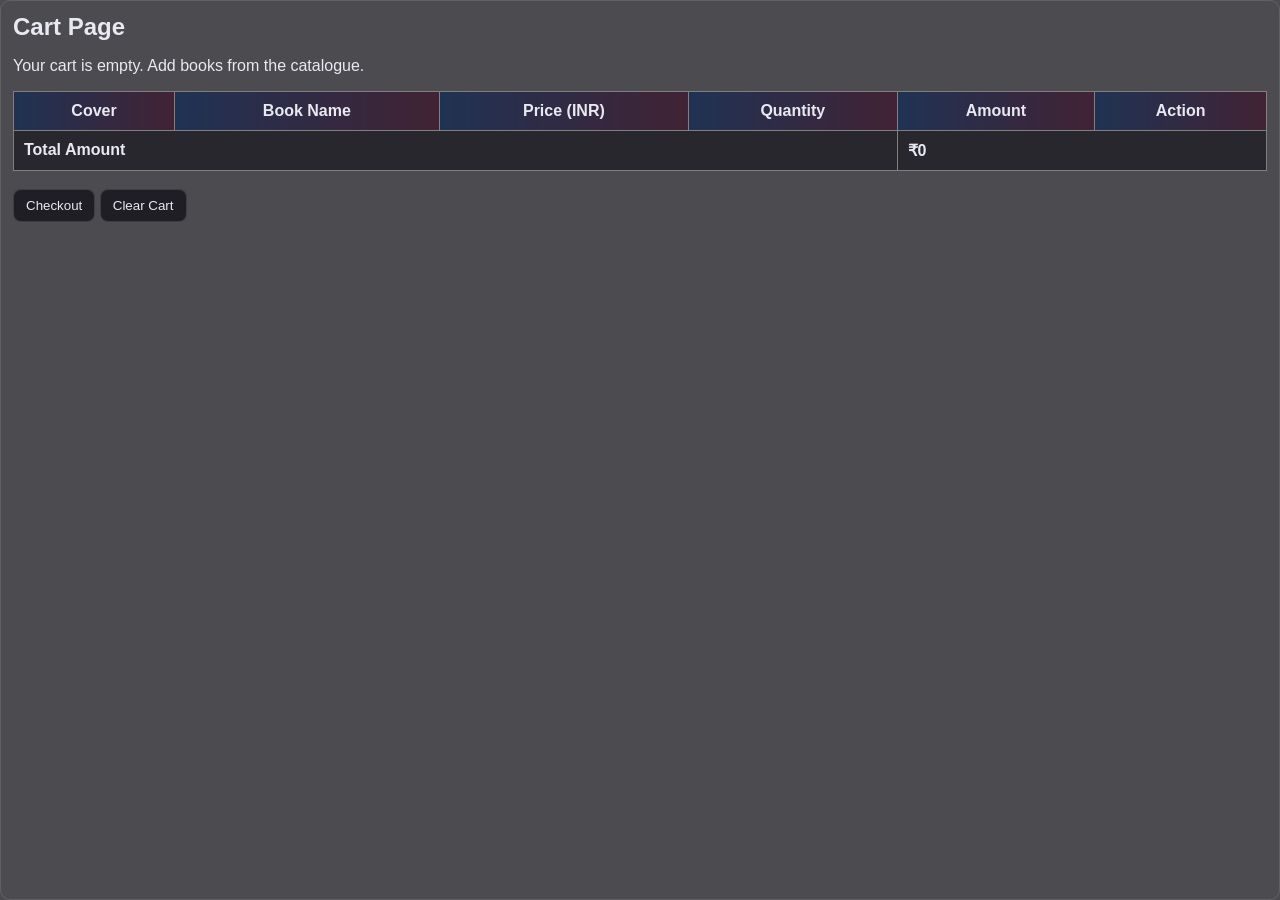
<file: cart.html>
<html>
<head>
    <link rel="stylesheet" href="style.css">
    <script src="store.js"></script>
</head>

<body class="page">

    <h2>Cart Page</h2>

    <p id="cartEmpty" style="display:none;">Your cart is empty. Add books from the catalogue.</p>

    <table border="1">
        <tr>
            <th>Cover</th>
            <th>Book Name</th>
            <th>Price (INR)</th>
            <th>Quantity</th>
            <th>Amount</th>
            <th>Action</th>
        </tr>

        <tbody id="cartBody"></tbody>

        <tr>
            <td colspan="4"><b>Total Amount</b></td>
            <td colspan="2"><b id="cartTotal">₹0</b></td>
        </tr>
    </table>

    <br>
    <button onclick="checkout()">Checkout</button>
    <button onclick="clearCart()">Clear Cart</button>

    <script>
        renderCart();
    </script>

</body>
</html>
</file>
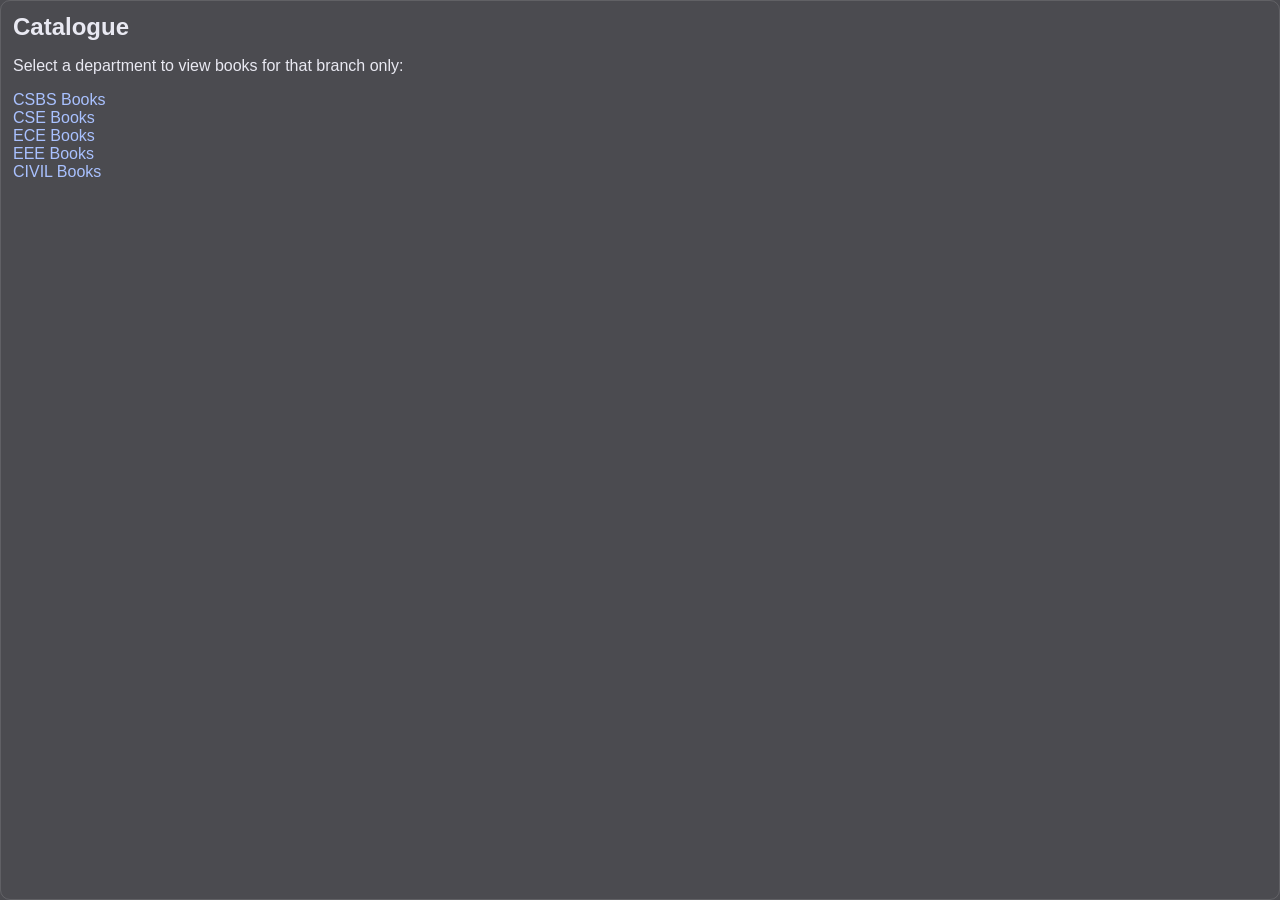
<file: catalogue.html>
<html>
<head>
    <link rel="stylesheet" href="style.css">
</head>

<body class="page">

    <h2>Catalogue</h2>
    <p>Select a department to view books for that branch only:</p>

    <div>
        <a href="catalogue_csbs.html" target="rightFrame">CSBS Books</a><br>
        <a href="catalogue_cse.html" target="rightFrame">CSE Books</a><br>
        <a href="catalogue_ece.html" target="rightFrame">ECE Books</a><br>
        <a href="catalogue_eee.html" target="rightFrame">EEE Books</a><br>
        <a href="catalogue_civil.html" target="rightFrame">CIVIL Books</a>
    </div>

</body>
</html>
</file>
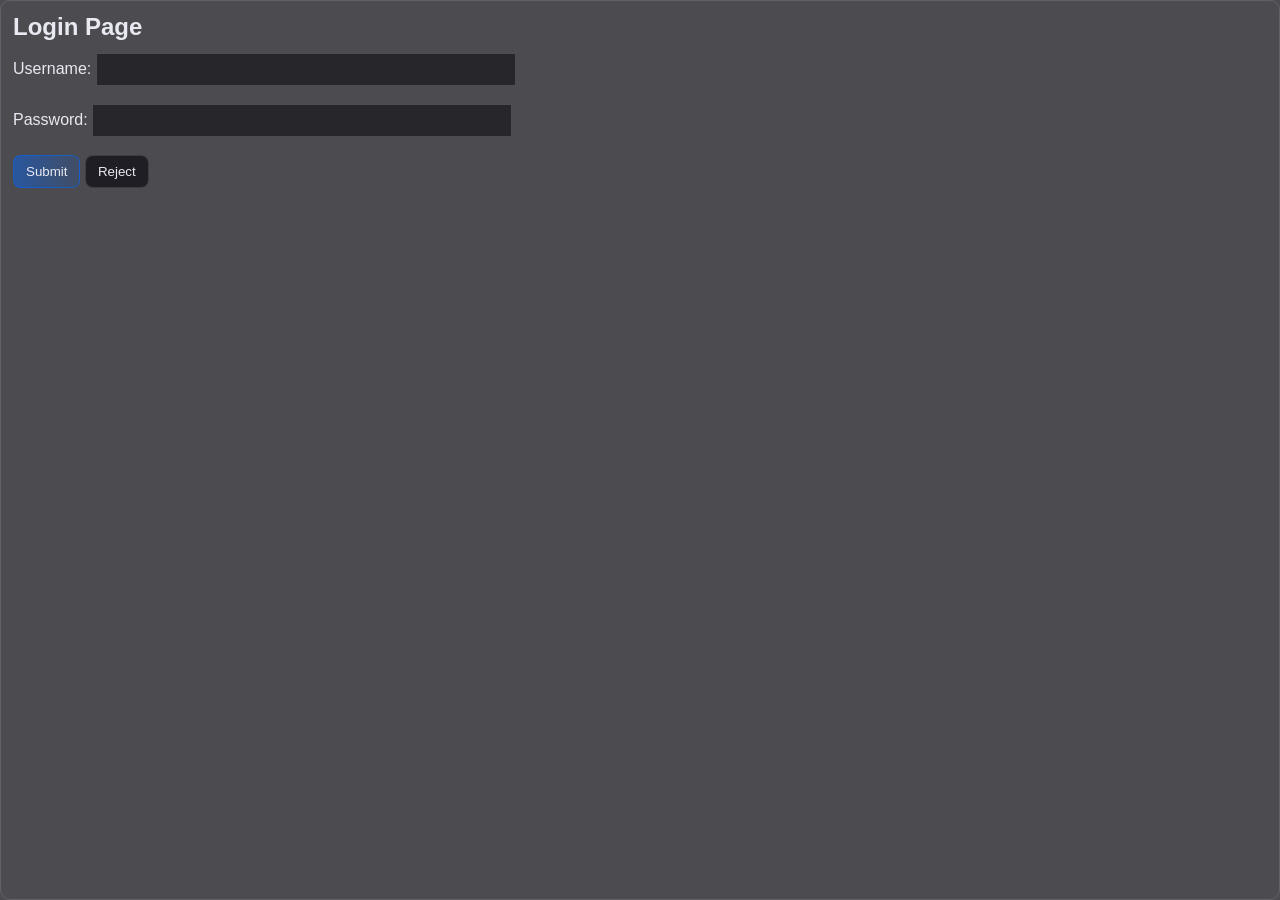
<file: login.html>
<html>
<head>
    <link rel="stylesheet" href="style.css">
    <script src="store.js"></script>
    <script src="validate.js"></script>
</head>

<body class="page">

    <h2>Login Page</h2>

    <form onsubmit="return validateLogin()">
        Username: <input type="text" id="loginName"><br><br>
        Password: <input type="password" id="loginPass"><br><br>

        <input type="submit" value="Submit">
        <input type="reset" value="Reject">

    </form>

</body>
</html>
</file>
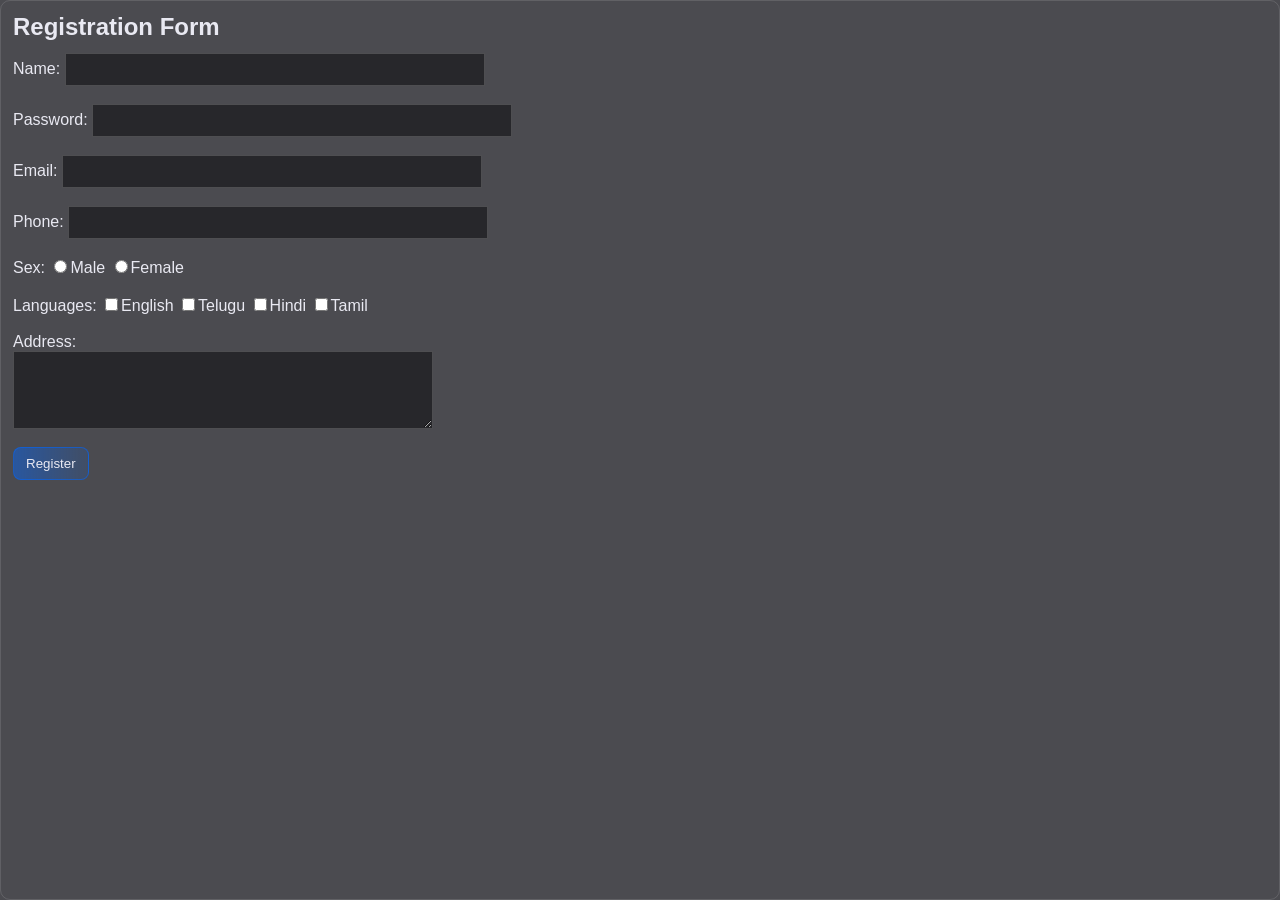
<file: registration.html>
<html>
<head>
    <link rel="stylesheet" href="style.css">
    <script src="store.js"></script>
    <script src="validate.js"></script>
</head>

<body class="page">

    <h2>Registration Form</h2>

    <form onsubmit="return validateRegister()">

        Name: <input type="text" id="name"><br><br>
        Password: <input type="password" id="pass"><br><br>
        Email: <input type="text" id="email"><br><br>
        Phone: <input type="text" id="phone"><br><br>

        Sex:
        <input type="radio" name="gender">Male
        <input type="radio" name="gender">Female<br><br>

        Languages:
        <input type="checkbox">English
        <input type="checkbox">Telugu
        <input type="checkbox">Hindi
        <input type="checkbox">Tamil<br><br>

        Address:<br>
        <textarea rows="4" cols="30"></textarea><br><br>

        <input type="submit" value="Register">

    </form>

</body>
</html>
</file>
<file: style.css>
body {
    font-family: Arial;
    background-image:
        linear-gradient(135deg, rgba(10, 10, 14, 0.94), rgba(18, 18, 26, 0.92)),
        url("bg.jpg");
    background-repeat: repeat, repeat;
    background-color: #0b0b10;
    margin: 0;
    padding: 12px;
    box-sizing: border-box;
    color: #e9e9f2;
}

*, *::before, *::after {
    box-sizing: border-box;
}

.headline {
    color: #e9e9f2;
    font-size: 25px;
    text-decoration: underline;
    margin: 0 0 8px 0;
}

/* Link styling requirement */
a { color: #a9c1ff; }
a:link { text-decoration: none; }
a:visited { text-decoration: none; }
a:hover { text-decoration: underline; color: red; }
a:active { text-decoration: none; }

button {
    cursor: pointer;
}

/* Frames: top bar */
.top {
    background-image:
        linear-gradient(90deg, rgba(0, 102, 255, 0.35), rgba(255, 0, 102, 0.28)),
        url("headerbg.jpg");
    background-repeat: repeat, repeat;
    padding: 10px 12px;
    text-align: center;
    border-bottom: 2px solid rgba(0, 0, 0, 0.12);
}

.top a {
    display: inline-block;
    margin: 0 8px;
    padding: 6px 10px;
    border-radius: 8px;
    background: rgba(15, 15, 22, 0.75);
    border: 1px solid rgba(255, 255, 255, 0.10);
}

.top a:hover {
    background: rgba(15, 15, 22, 0.95);
}

/* Frames: left navigation */
.sidebar {
    padding: 12px;
}

.sidebar h3 {
    margin: 0 0 10px 0;
}

.sidebar a {
    display: block;
    padding: 8px 10px;
    margin: 6px 0;
    border: 1px solid rgba(255, 255, 255, 0.12);
    background: rgba(15, 15, 22, 0.75);
    border-left: 5px solid rgba(0, 102, 255, 0.6);
    border-radius: 8px;
}

.sidebar a:hover {
    border-left-color: rgba(255, 0, 0, 0.7);
}

/* Content pages */
.page h2 {
    margin: 0 0 12px 0;
}

.page {
    padding: 12px;
    background: rgba(15, 15, 22, 0.75);
    border: 1px solid rgba(255, 255, 255, 0.12);
    border-radius: 10px;
}

/* Home hero */
.hero {
    padding: 12px;
    background: linear-gradient(135deg, rgba(0, 102, 255, 0.18), rgba(255, 0, 102, 0.10));
    border: 1px solid rgba(255, 255, 255, 0.12);
    border-radius: 12px;
}

.hero .hero-actions {
    margin-top: 12px;
    display: flex;
    flex-wrap: wrap;
    gap: 8px;
}

.btn-link {
    display: inline-block;
    padding: 8px 12px;
    border: 1px solid rgba(255, 255, 255, 0.14);
    background: rgba(15, 15, 22, 0.75);
    border-radius: 8px;
    color: #e9e9f2;
}

.btn-link.primary {
    border-color: rgba(0, 102, 255, 0.55);
    background: linear-gradient(90deg, rgba(0, 102, 255, 0.45), rgba(0, 102, 255, 0.12));
}

.btn-link:hover {
    background: rgba(15, 15, 22, 0.95);
    text-decoration: none;
}

.hero-front {
    line-height: 1.15;
    color: #ffffff;
    text-shadow: 0 2px 10px rgba(0, 0, 0, 0.55);
}

.hero-back {
    opacity: 0.9;
}

.hero-text {
    margin: 8px 0 0 0;
    font-size: 16px;
    line-height: 1.5;
    color: rgba(233, 233, 242, 0.90);
}

.home-section {
    margin-top: 14px;
}

.home-section h3 {
    margin: 0 0 10px 0;
}

.card-grid {
    display: grid;
    grid-template-columns: repeat(auto-fit, minmax(190px, 1fr));
    gap: 10px;
}

.card {
    padding: 12px;
    border-radius: 12px;
    border: 1px solid rgba(255, 255, 255, 0.12);
    background: rgba(15, 15, 22, 0.70);
}

.card a {
    color: #e9e9f2;
}

.card .card-title {
    font-size: 16px;
    margin: 0 0 6px 0;
}

.card .card-subtitle {
    margin: 0;
    color: rgba(233, 233, 242, 0.85);
    font-size: 13px;
    line-height: 1.4;
}

.featured-row {
    display: flex;
    gap: 10px;
    flex-wrap: wrap;
}

.featured-item {
    display: flex;
    gap: 10px;
    align-items: flex-start;
    flex: 1;
    min-width: 260px;
    padding: 12px;
    border-radius: 12px;
    border: 1px solid rgba(255, 255, 255, 0.12);
    background: rgba(15, 15, 22, 0.70);
}

.featured-item img {
    width: 60px;
    height: 80px;
}

.muted {
    color: rgba(233, 233, 242, 0.75);
    font-size: 13px;
}

/* Tables */
table {
    width: 100%;
    border-collapse: collapse;
    background: rgba(15, 15, 22, 0.60);
}

th, td {
    padding: 10px;
    vertical-align: top;
}

th {
    background: linear-gradient(90deg, rgba(0, 102, 255, 0.18), rgba(255, 0, 102, 0.12));
}

tr:nth-child(even) td {
    background: rgba(0, 102, 255, 0.08);
}

.book-cover {
    display: block;
    border: 1px solid rgba(255, 255, 255, 0.14);
    border-radius: 10px;
    background: rgba(10, 10, 14, 0.55);
}

/* Forms */
input[type="text"],
input[type="password"],
textarea {
    width: min(420px, 100%);
    padding: 8px;
    border: 1px solid rgba(255, 255, 255, 0.18);
    background: rgba(10, 10, 14, 0.55);
    color: #e9e9f2;
}

input[type="text"]:focus,
input[type="password"]:focus,
textarea:focus {
    outline: none;
    border-color: rgba(0, 102, 255, 0.65);
}

input[type="submit"],
input[type="reset"],
button {
    padding: 8px 12px;
    border: 1px solid rgba(255, 255, 255, 0.14);
    background: rgba(15, 15, 22, 0.75);
    border-radius: 8px;
    color: #e9e9f2;
}

input[type="submit"] {
    border-color: rgba(0, 102, 255, 0.55);
    background: linear-gradient(90deg, rgba(0, 102, 255, 0.45), rgba(0, 102, 255, 0.12));
}

input[type="submit"]:hover {
    background: linear-gradient(90deg, rgba(0, 102, 255, 0.28), rgba(255, 0, 102, 0.10));
}

button:hover,
input[type="reset"]:hover {
    background: linear-gradient(90deg, rgba(255, 0, 102, 0.14), rgba(0, 102, 255, 0.10));
    border-color: rgba(255, 0, 102, 0.35);
}
</file>
